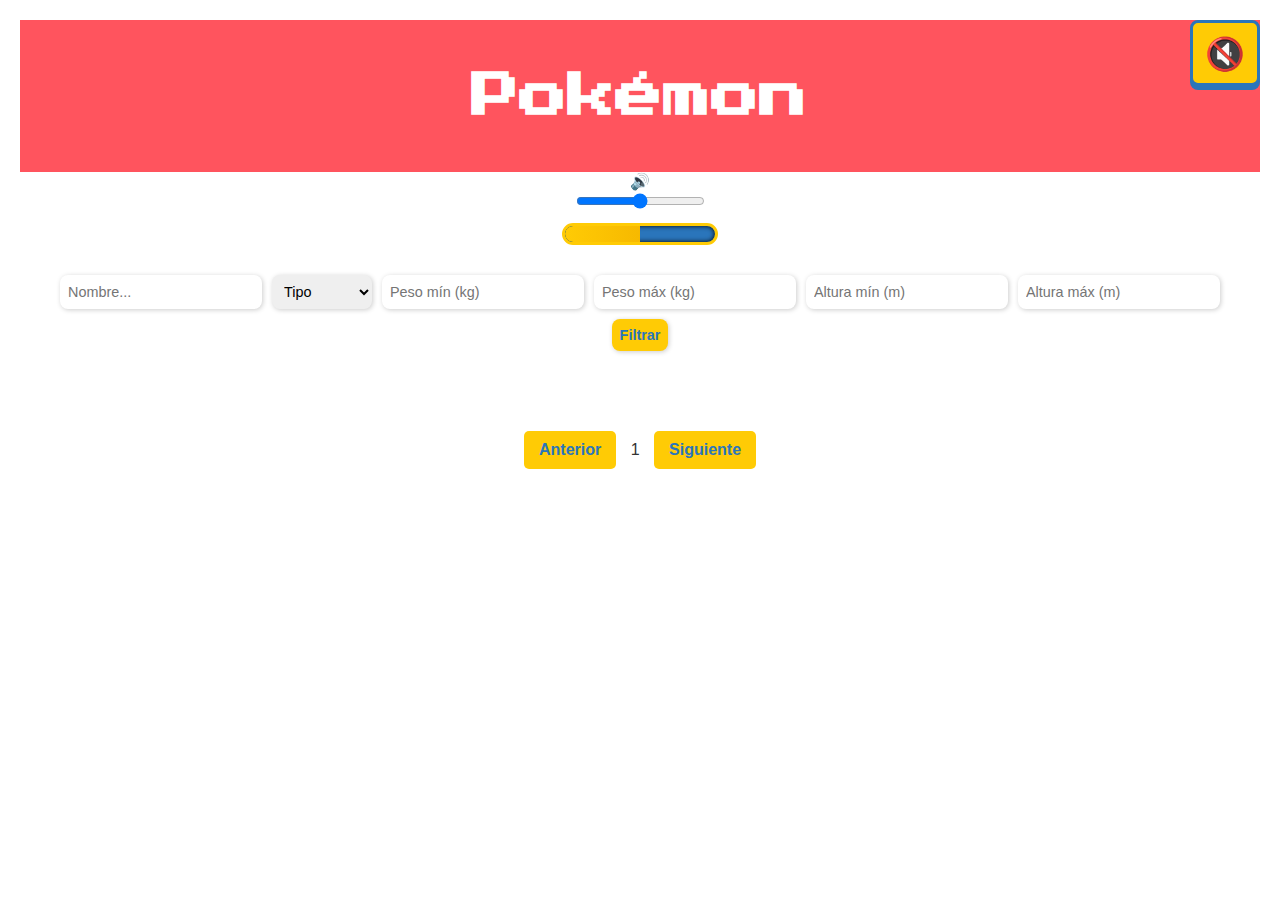
<file: Pokemon/index.html>
<!DOCTYPE html>
<html lang="es">
<head>
  <meta charset="UTF-8" />
  <meta name="viewport" content="width=device-width, initial-scale=1.0"/>
  <title>Pokédex</title>

  <!-- Estilos -->
  <link rel="stylesheet" href="style.css"/>
  <!-- Fuente secundaria para el header y sonido -->
  <link href="https://fonts.googleapis.com/css2?family=Press+Start+2P&display=swap" rel="stylesheet">
  
  <!-- Fuente PokemonSolid desde local (asegúrate de que esté en la carpeta /fonts) -->
  <style>
    @font-face {
      font-family: 'PokemonSolid';
      src: url('fonts/PokemonSolidNormal.woff') format('woff');
      font-weight: normal;
      font-style: normal;
    }

    body {
      font-family: 'Ortem MN', sans-serif;
    }
  </style>
</head>
<body>

  <!-- Encabezado -->
  <header>
    <h1>Pokémon</h1>
  </header>

  <!-- Reproductor de audio -->
  <audio id="music" loop>
    <source src="Pokémon Center.mp3" type="audio/mpeg">
    Tu navegador no soporta audio.
  </audio>
  <div id="soundIcon" onclick="toggleMusic()" title="Activar / Pausar música">🔇</div>
  <div id="soundControl">
    <div id="volumeIcon" title="Controlar volumen">🔊</div>
    <input type="range" id="volumeSlider" min="0" max="1" step="0.01" value="0.5">
  </div>
  <div id="volumeLevel">
    <div id="volumeFill"></div>
  </div>  
  <!-- Filtros -->
  <section class="buscadores">
    <input type="text" id="busqueda-nombre" placeholder="Nombre...">
    <select id="busqueda-tipo">
      <option value="">Tipo</option>
      <option value="all">Todos</option>
      <option value="normal">Normal</option>
      <option value="fighting">Lucha</option>
      <option value="flying">Volador</option>
      <option value="poison">Veneno</option>
      <option value="ground">Tierra</option>
      <option value="rock">Roca</option>
      <option value="bug">Bicho</option>
      <option value="ghost">Fantasma</option>
      <option value="steel">Acero</option>
      <option value="fire">Fuego</option>
      <option value="water">Agua</option>
      <option value="grass">Planta</option>
      <option value="electric">Eléctrico</option>
      <option value="psychic">Psíquico</option>
      <option value="ice">Hielo</option>
      <option value="dragon">Dragón</option>
      <option value="dark">Siniestro</option>
      <option value="fairy">Hada</option>
    </select>
    <input type="number" id="peso-min" placeholder="Peso mín (kg)">
    <input type="number" id="peso-max" placeholder="Peso máx (kg)">
    <input type="number" id="altura-min" placeholder="Altura mín (m)">
    <input type="number" id="altura-max" placeholder="Altura máx (m)">
    <button id="filtrar">Filtrar</button>
  </section>

  <!-- Contenedor de pokémon -->
  <section id="pokemon-container"></section>

  <!-- Paginación -->
  <div class="paginacion">
    <button id="anterior">Anterior</button>
    <span id="pagina-actual">1</span>
    <button id="siguiente">Siguiente</button>
  </div>

  <!-- JS principal -->
  <script src="script.js"></script>
  <script>
    function toggleMusic() {
      const music = document.getElementById("music");
      const icon = document.getElementById("soundIcon");
      if (music.paused) {
        music.play();
        icon.textContent = "🔊";
      } else {
        music.pause();
        icon.textContent = "🔇";
      }
    }
  </script>
</body>
</html>
</file>
<file: Pokemon/style.css>
@font-face {
  font-family: 'PokemonSolid';
  src: url('fonts/PokemonSolidNormal.woff') format('woff');
  font-weight: normal;
  font-style: normal;
}

body {
  font-family: 'Ortem MN', sans-serif; /* Usamos la fuente personalizada para todo el cuerpo */
  background: url('https://wallpapers.com/images/featured/imagenes-pokemon-hd-fazqcs1tmwwte1ap.jpg') no-repeat center center fixed;
  background-size: cover;
  text-align: center;
  margin: 0;
  padding: 20px;
  color: #333;
}

header {
  background-color: rgba(255, 65, 77, 0.9);
  color: white;
  text-align: center;
  padding: 20px 0;
  font-size: 1.5em;
  font-family: 'Press Start 2P', cursive; /* Mantén la fuente para el header */
}

.buscadores {
  display: flex;
  flex-wrap: wrap;
  justify-content: center;
  gap: 10px;
  padding: 20px;
}

.buscadores input,
.buscadores select,
.buscadores button {
  padding: 8px;
  font-size: 0.9em;
  border-radius: 8px;
  border: none;
  outline: none;
  box-shadow: 1px 1px 5px rgba(0,0,0,0.2);
}

.buscadores button {
  background-color: #ffcb05;
  color: #2a75bb;
  font-weight: bold;
  cursor: pointer;
  transition: background-color 0.3s;
}

.buscadores button:hover {
  background-color: #f7b900;
}

#pokemon-container {
  display: grid;
  grid-template-columns: repeat(auto-fill, minmax(220px, 1fr));
  gap: 20px;
  padding: 20px;
}

.card {
  background-color: white;
  border-radius: 15px;
  padding: 20px;
  text-align: center;
  transition: transform 0.3s ease, box-shadow 0.3s ease;
  cursor: pointer;
  box-shadow: 0 4px 10px rgba(0, 0, 0, 0.2);
  position: relative;
  animation: aparecer 0.4s ease;
  font-family: 'PokemonSolid', sans-serif; /* Aplicamos la fuente Ortem MN a las cartas */
}

.card img {
  width: 100px;
  animation: rebotar 1s infinite alternate;
}

@keyframes aparecer {
  from { opacity: 0; transform: translateY(10px); }
  to { opacity: 1; transform: translateY(0); }
}

@keyframes rebotar {
  from { transform: translateY(0); }
  to { transform: translateY(-10px); }
}

.card.detalle {
  animation: despliegue 0.3s ease forwards;
  background-color: rgba(255, 255, 255, 0.95);
  padding-top: 10px;
}

@keyframes despliegue {
  from { opacity: 0; max-height: 0; }
  to { opacity: 1; max-height: 100px; }
}

.card h3, .card p {
  margin: 5px 0;
  font-size: 0.9em;
}

/* Colores suaves por tipo */
.tipo-fire { background-color: #fcd5b5; }
.tipo-water { background-color: #cce4f6; }
.tipo-grass { background-color: #d5f5d5; }
.tipo-electric { background-color: #fff9cc; }
.tipo-psychic { background-color: #f9d2e6; }
.tipo-normal { background-color: #f0f0f0; }
.tipo-fighting { background-color: #e8c7c7; }
.tipo-flying { background-color: #e0e8f9; }
.tipo-poison { background-color: #e9d5f7; }
.tipo-ground { background-color: #f4e0c1; }
.tipo-rock { background-color: #e6dbc5; }
.tipo-bug { background-color: #e2f7d4; }
.tipo-ghost { background-color: #dcd6f7; }
.tipo-steel { background-color: #dbe5ea; }
.tipo-ice { background-color: #dbf3f9; }
.tipo-dragon { background-color: #d6ccf2; }
.tipo-dark { background-color: #d3c5b7; }
.tipo-fairy { background-color: #fce4ec; }

.paginacion {
  text-align: center;
  margin: 20px;
}

.paginacion button {
  padding: 10px 15px;
  margin: 0 10px;
  font-size: 1em;
  border-radius: 5px;
  border: none;
  background-color: #ffcb05;
  color: #2a75bb;
  font-weight: bold;
  cursor: pointer;
  transition: background-color 0.3s;
}

.paginacion button:hover {
  background-color: #f7b900;
}

#soundIcon {
  font-size: 60px;
  cursor: pointer;
  user-select: none;
  transition: transform 0.2s;
}

#soundIcon:hover {
  transform: scale(1.1);
}

#soundIcon {
  font-size: 32px;
  cursor: pointer;
  user-select: none;
  position: fixed;
  top: 20px;
  right: 20px;
  z-index: 1000;
  background-color: #ffcb05;
  color: #2a75bb;
  padding: 10px 12px;
  border: 3px solid #2a75bb;
  border-radius: 8px;
  font-family: 'Press Start 2P', cursive;
  box-shadow: 0 4px 0 #2a75bb;
  transition: transform 0.2s, background-color 0.3s;
}

#soundIcon:hover {
  background-color: #f7b900;
  transform: scale(1.1) rotate(-5deg);
}
#volumeLevel {
  width: 150px;
  height: 16px;
  background-color: #2a75bb; /* azul pokébola */
  border: 3px solid #ffcb05; /* amarillo Pikachu */
  border-radius: 12px;
  margin: 10px auto;
  overflow: hidden;
  box-shadow: inset 0 0 5px #000;
  position: relative;
}

#volumeFill {
  height: 100%;
  width: 50%; /* ajustable según el volumen */
  background: linear-gradient(to right, #ffcb05, #f7b900);
  transition: width 0.2s ease;
  border-radius: 12px 0 0 12px;
}
</file>
